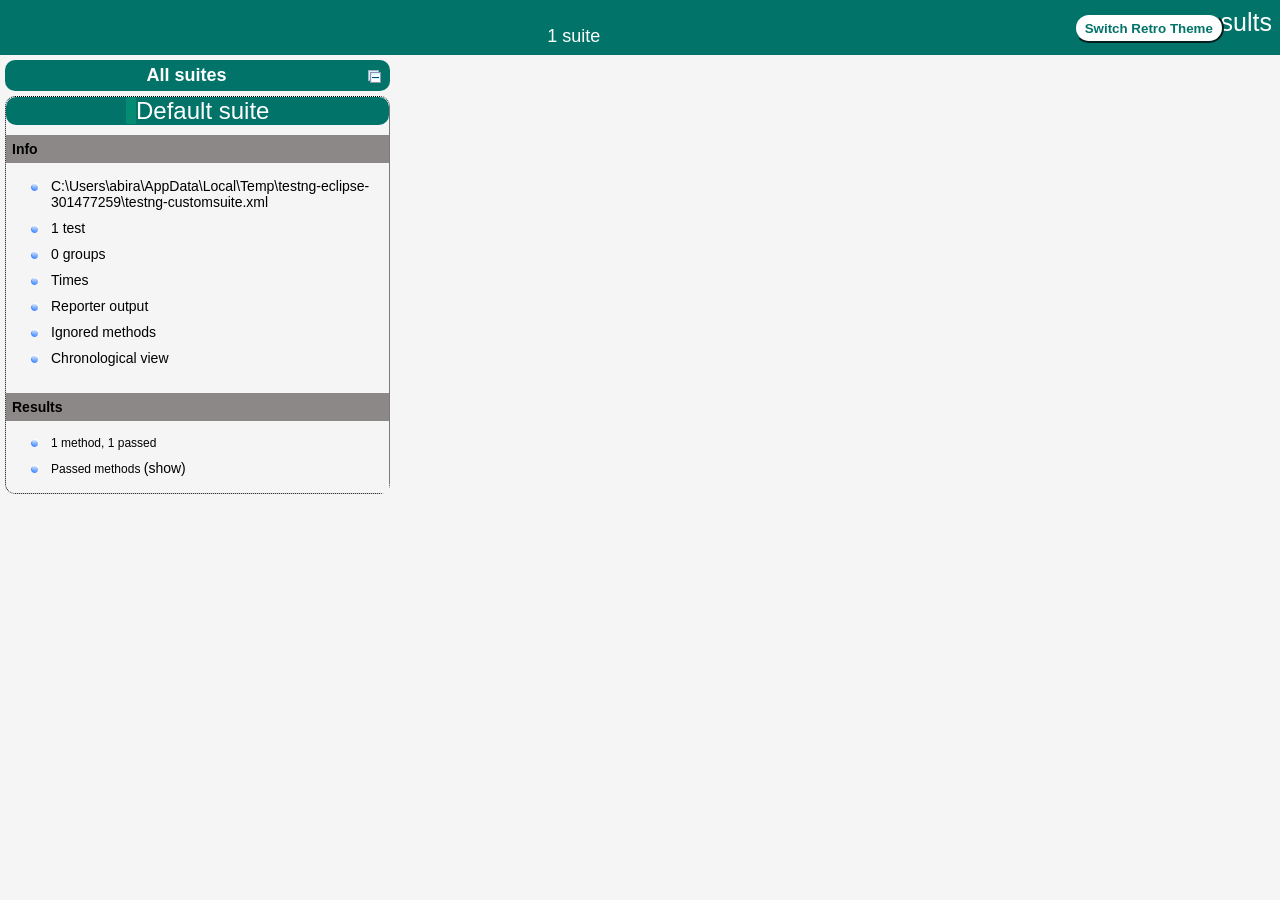
<file: test-output/index.html>
<!DOCTYPE html>

<html>
  <head>
  <meta charset='utf-8'>
  <title>TestNG reports</title>

    <link type="text/css" href="testng-reports1.css" rel="stylesheet" id="ultra" />
    <link type="text/css" href="testng-reports.css" rel="stylesheet" id="retro" disabled="false"/>
    <script type="text/javascript" src="jquery.min.js"></script>
    <script type="text/javascript" src="testng-reports.js"></script>
    <script type="text/javascript" src="https://www.google.com/jsapi"></script>
    <script type='text/javascript'>
      google.load('visualization', '1', {packages:['table']});
      google.setOnLoadCallback(drawTable);
      var suiteTableInitFunctions = new Array();
      var suiteTableData = new Array();
    </script>
    <!--
      <script type="text/javascript" src="jquery-ui/js/jquery-ui-1.8.16.custom.min.js"></script>
     -->
  </head>

  <body>
    <div class="top-banner-root">
      <span class="top-banner-title-font">Test results</span>
      <button id="button" class="button">Switch Retro Theme</button> <!-- button -->
      <br/>
      <span class="top-banner-font-1">1 suite</span>
    </div> <!-- top-banner-root -->
    <div class="navigator-root">
      <div class="navigator-suite-header">
        <span>All suites</span>
        <a href="#" title="Collapse/expand all the suites" class="collapse-all-link">
          <img src="collapseall.gif" class="collapse-all-icon">
          </img> <!-- collapse-all-icon -->
        </a> <!-- collapse-all-link -->
      </div> <!-- navigator-suite-header -->
      <div class="suite">
        <div class="rounded-window">
          <div class="suite-header light-rounded-window-top">
            <a href="#" panel-name="suite-Default_suite" class="navigator-link">
              <span class="suite-name border-passed">Default suite</span>
            </a> <!-- navigator-link -->
          </div> <!-- suite-header light-rounded-window-top -->
          <div class="navigator-suite-content">
            <div class="suite-section-title">
              <span>Info</span>
            </div> <!-- suite-section-title -->
            <div class="suite-section-content">
              <ul>
                <li>
                  <a href="#" panel-name="test-xml-Default_suite" class="navigator-link ">
                    <span>C:\Users\abira\AppData\Local\Temp\testng-eclipse-301477259\testng-customsuite.xml</span>
                  </a> <!-- navigator-link  -->
                </li>
                <li>
                  <a href="#" panel-name="testlist-Default_suite" class="navigator-link ">
                    <span class="test-stats">1 test</span>
                  </a> <!-- navigator-link  -->
                </li>
                <li>
                  <a href="#" panel-name="group-Default_suite" class="navigator-link ">
                    <span>0 groups</span>
                  </a> <!-- navigator-link  -->
                </li>
                <li>
                  <a href="#" panel-name="times-Default_suite" class="navigator-link ">
                    <span>Times</span>
                  </a> <!-- navigator-link  -->
                </li>
                <li>
                  <a href="#" panel-name="reporter-Default_suite" class="navigator-link ">
                    <span>Reporter output</span>
                  </a> <!-- navigator-link  -->
                </li>
                <li>
                  <a href="#" panel-name="ignored-methods-Default_suite" class="navigator-link ">
                    <span>Ignored methods</span>
                  </a> <!-- navigator-link  -->
                </li>
                <li>
                  <a href="#" panel-name="chronological-Default_suite" class="navigator-link ">
                    <span>Chronological view</span>
                  </a> <!-- navigator-link  -->
                </li>
              </ul>
            </div> <!-- suite-section-content -->
            <div class="result-section">
              <div class="suite-section-title">
                <span>Results</span>
              </div> <!-- suite-section-title -->
              <div class="suite-section-content">
                <ul>
                  <li>
                    <span class="method-stats">1 method,   1 passed</span>
                  </li>
                  <li>
                    <span class="method-list-title passed">Passed methods</span>
                    <span class="show-or-hide-methods passed">
                      <a href="#" panel-name="suite-Default_suite" class="hide-methods passed suite-Default_suite"> (hide)</a> <!-- hide-methods passed suite-Default_suite -->
                      <a href="#" panel-name="suite-Default_suite" class="show-methods passed suite-Default_suite"> (show)</a> <!-- show-methods passed suite-Default_suite -->
                    </span>
                    <div class="method-list-content passed suite-Default_suite">
                      <span>
                        <img src="passed.png" width="3%"/>
                        <a href="#" panel-name="suite-Default_suite" title="Zippy.ZippyPlan" class="method navigator-link" hash-for-method="ZippyPlan">ZippyPlan</a> <!-- method navigator-link -->
                      </span>
                      <br/>
                    </div> <!-- method-list-content passed suite-Default_suite -->
                  </li>
                </ul>
              </div> <!-- suite-section-content -->
            </div> <!-- result-section -->
          </div> <!-- navigator-suite-content -->
        </div> <!-- rounded-window -->
      </div> <!-- suite -->
    </div> <!-- navigator-root -->
    <div class="wrapper">
      <div class="main-panel-root">
        <div panel-name="suite-Default_suite" class="panel Default_suite">
          <div class="suite-Default_suite-class-passed">
            <div class="main-panel-header rounded-window-top">
              <img src="passed.png"/>
              <span class="class-name">Zippy.ZippyPlan</span>
            </div> <!-- main-panel-header rounded-window-top -->
            <div class="main-panel-content rounded-window-bottom">
              <div class="method">
                <div class="method-content">
                  <a name="ZippyPlan">
                  </a> <!-- ZippyPlan -->
                  <span class="method-name">ZippyPlan</span>
                </div> <!-- method-content -->
              </div> <!-- method -->
            </div> <!-- main-panel-content rounded-window-bottom -->
          </div> <!-- suite-Default_suite-class-passed -->
        </div> <!-- panel Default_suite -->
        <div panel-name="test-xml-Default_suite" class="panel">
          <div class="main-panel-header rounded-window-top">
            <span class="header-content">C:\Users\abira\AppData\Local\Temp\testng-eclipse-301477259\testng-customsuite.xml</span>
          </div> <!-- main-panel-header rounded-window-top -->
          <div class="main-panel-content rounded-window-bottom">
            <pre>
&lt;?xml version=&quot;1.0&quot; encoding=&quot;UTF-8&quot;?&gt;
&lt;!DOCTYPE suite SYSTEM &quot;https://testng.org/testng-1.0.dtd&quot;&gt;
&lt;suite name=&quot;Default suite&quot; guice-stage=&quot;DEVELOPMENT&quot;&gt;
  &lt;test thread-count=&quot;5&quot; name=&quot;Default test&quot; verbose=&quot;2&quot;&gt;
    &lt;classes&gt;
      &lt;class name=&quot;Zippy.ZippyPlan&quot;/&gt;
    &lt;/classes&gt;
  &lt;/test&gt; &lt;!-- Default test --&gt;
&lt;/suite&gt; &lt;!-- Default suite --&gt;
            </pre>
          </div> <!-- main-panel-content rounded-window-bottom -->
        </div> <!-- panel -->
        <div panel-name="testlist-Default_suite" class="panel">
          <div class="main-panel-header rounded-window-top">
            <span class="header-content">Tests for Default suite</span>
          </div> <!-- main-panel-header rounded-window-top -->
          <div class="main-panel-content rounded-window-bottom">
            <ul>
              <li>
                <span class="test-name">Default test (1 class)</span>
              </li>
            </ul>
          </div> <!-- main-panel-content rounded-window-bottom -->
        </div> <!-- panel -->
        <div panel-name="group-Default_suite" class="panel">
          <div class="main-panel-header rounded-window-top">
            <span class="header-content">Groups for Default suite</span>
          </div> <!-- main-panel-header rounded-window-top -->
          <div class="main-panel-content rounded-window-bottom">
          </div> <!-- main-panel-content rounded-window-bottom -->
        </div> <!-- panel -->
        <div panel-name="times-Default_suite" class="panel">
          <div class="main-panel-header rounded-window-top">
            <span class="header-content">Times for Default suite</span>
          </div> <!-- main-panel-header rounded-window-top -->
          <div class="main-panel-content rounded-window-bottom">
            <div class="times-div">
              <script type="text/javascript">
suiteTableInitFunctions.push('tableData_Default_suite');
function tableData_Default_suite() {
var data = new google.visualization.DataTable();
data.addColumn('number', 'Number');
data.addColumn('string', 'Method');
data.addColumn('string', 'Class');
data.addColumn('number', 'Time (ms)');
data.addRows(1);
data.setCell(0, 0, 0)
data.setCell(0, 1, 'ZippyPlan')
data.setCell(0, 2, 'Zippy.ZippyPlan')
data.setCell(0, 3, 74975);
window.suiteTableData['Default_suite']= { tableData: data, tableDiv: 'times-div-Default_suite'}
return data;
}
              </script>
              <span class="suite-total-time">Total running time: 1 minutes</span>
              <div id="times-div-Default_suite">
              </div> <!-- times-div-Default_suite -->
            </div> <!-- times-div -->
          </div> <!-- main-panel-content rounded-window-bottom -->
        </div> <!-- panel -->
        <div panel-name="reporter-Default_suite" class="panel">
          <div class="main-panel-header rounded-window-top">
            <span class="header-content">Reporter output for Default suite</span>
          </div> <!-- main-panel-header rounded-window-top -->
          <div class="main-panel-content rounded-window-bottom">
          </div> <!-- main-panel-content rounded-window-bottom -->
        </div> <!-- panel -->
        <div panel-name="ignored-methods-Default_suite" class="panel">
          <div class="main-panel-header rounded-window-top">
            <span class="header-content">0 ignored methods</span>
          </div> <!-- main-panel-header rounded-window-top -->
          <div class="main-panel-content rounded-window-bottom">
          </div> <!-- main-panel-content rounded-window-bottom -->
        </div> <!-- panel -->
        <div panel-name="chronological-Default_suite" class="panel">
          <div class="main-panel-header rounded-window-top">
            <span class="header-content">Methods in chronological order</span>
          </div> <!-- main-panel-header rounded-window-top -->
          <div class="main-panel-content rounded-window-bottom">
            <div class="chronological-class">
              <div class="chronological-class-name">Zippy.ZippyPlan</div> <!-- chronological-class-name -->
              <div class="test-method">
                <span class="method-name">ZippyPlan</span>
                <span class="method-start">0 ms</span>
              </div> <!-- test-method -->
          </div> <!-- main-panel-content rounded-window-bottom -->
        </div> <!-- panel -->
      </div> <!-- main-panel-root -->
    </div> <!-- wrapper -->
  </body>
<script type="text/javascript" src="testng-reports2.js"></script>
</html>
</file>
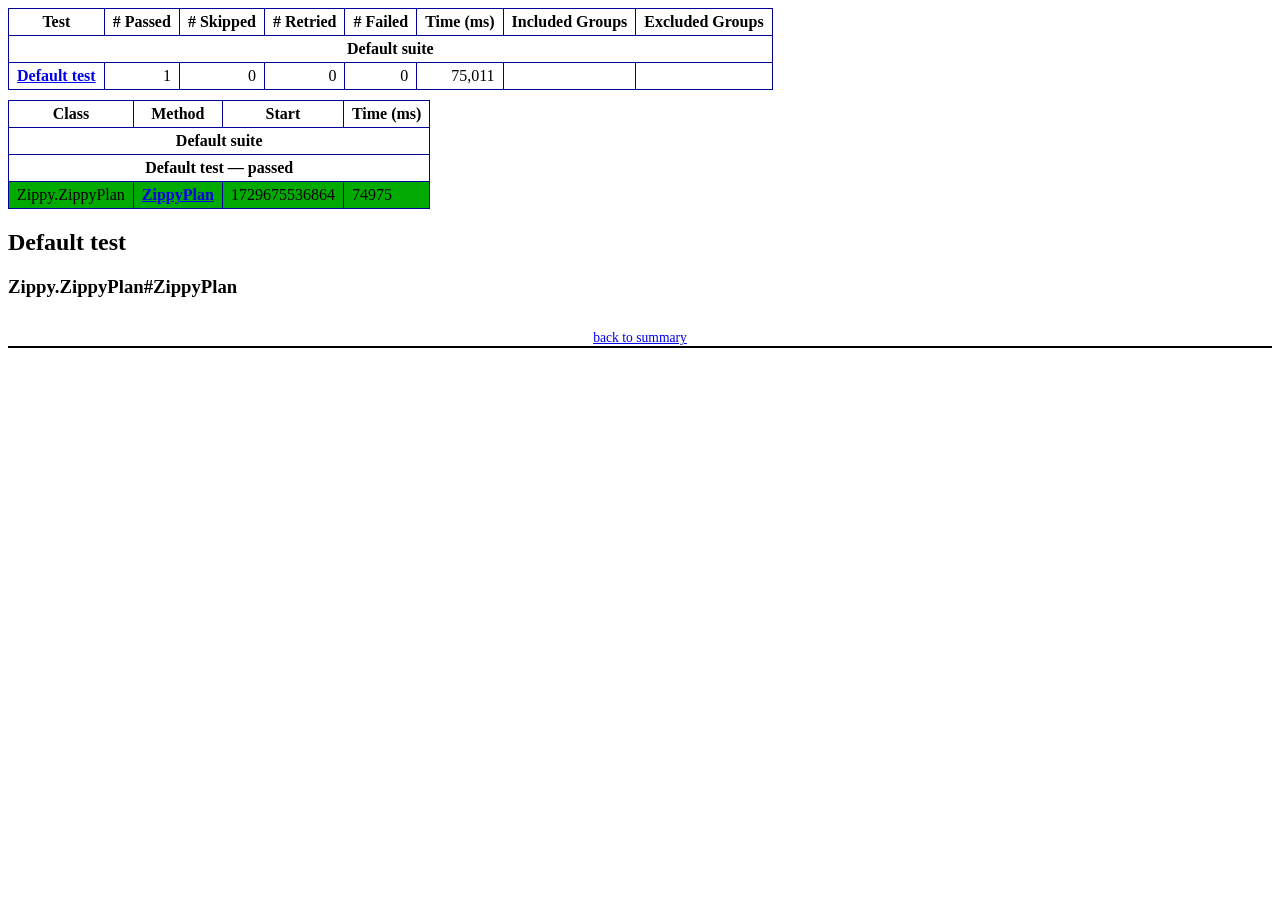
<file: test-output/emailable-report.html>
<!DOCTYPE html PUBLIC "-//W3C//DTD XHTML 1.1//EN" "https://www.w3.org/TR/xhtml11/DTD/xhtml11.dtd">
<html xmlns="https://www.w3.org/1999/xhtml">
<head>
<meta http-equiv="content-type" content="text/html; charset=UTF-8"/>
<title>TestNG Report</title>
<style type="text/css">table {margin-bottom:10px;border-collapse:collapse;empty-cells:show}th,td {border:1px solid #009;padding:.25em .5em}th {vertical-align:bottom}td {vertical-align:top}table a {font-weight:bold}.stripe td {background-color: #E6EBF9}.num {text-align:right}.passedodd td {background-color: #3F3}.passedeven td {background-color: #0A0}.skippedodd td {background-color: #DDD}.skippedeven td {background-color: #CCC}.failedodd td,.attn {background-color: #F33}.failedeven td,.stripe .attn {background-color: #D00}.stacktrace {white-space:pre;font-family:monospace}.totop {font-size:85%;text-align:center;border-bottom:2px solid #000}.invisible {display:none}</style>
</head>
<body>
<table>
<tr><th>Test</th><th># Passed</th><th># Skipped</th><th># Retried</th><th># Failed</th><th>Time (ms)</th><th>Included Groups</th><th>Excluded Groups</th></tr>
<tr><th colspan="8">Default suite</th></tr>
<tr><td><a href="#t0">Default test</a></td><td class="num">1</td><td class="num">0</td><td class="num">0</td><td class="num">0</td><td class="num">75,011</td><td></td><td></td></tr>
</table>
<table id='summary'><thead><tr><th>Class</th><th>Method</th><th>Start</th><th>Time (ms)</th></tr></thead><tbody><tr><th colspan="4">Default suite</th></tr></tbody><tbody id="t0"><tr><th colspan="4">Default test &#8212; passed</th></tr><tr class="passedeven"><td rowspan="1">Zippy.ZippyPlan</td><td><a href="#m0">ZippyPlan</a></td><td rowspan="1">1729675536864</td><td rowspan="1">74975</td></tr></tbody>
</table>
<h2>Default test</h2><h3 id="m0">Zippy.ZippyPlan#ZippyPlan</h3><table class="result"><tr><th class="invisible"/></tr></table><p class="totop"><a href="#summary">back to summary</a></p>
</body>
</html>
</file>
<file: test-output/testng-reports1.css>
body {
    background-color: whitesmoke;
    margin: 0 0 5px 5px;
}
ul {
     margin-top: 10px;
     margin-left:-10px;
}
 li {
     font-family: "Helvetica Neue", Helvetica, Arial, sans-serif;
     padding:5px 5px;
 }
 a {
     text-decoration: none;
     color: black;
     font-size: 14px;
 }

 a:hover {
    color:black ;
    text-decoration: underline;
 }

 .navigator-selected {
     /* #ffa500; Mouse hover color after click Orange.*/
     background:#027368
 }

 .wrapper {
     position: absolute;
     top: 60px;
     bottom: 0;
     left: 400px;
     right: 0;
     margin-right:9px;
     overflow: auto;/*imortant*/
 }

 .navigator-root {
     position: absolute;
     top: 60px;
     bottom: 0;
     left: 0;
     width: 400px;
     overflow-y: auto;/*important*/
 }

 .suite {
     margin: -5px 10px 10px 5px;
     background-color: whitesmoke ;/*Colour of the left bside box*/
 }

 .suite-name {
     font-size: 24px;
     font-family: "Helvetica Neue", Helvetica, Arial, sans-serif;/*All TEST SUITE*/
     color: white;
 }

 .main-panel-header {
     padding: 5px;
     background-color: #027368; /*afeeee*/;
     font-family: "Helvetica Neue", Helvetica, Arial, sans-serif;
     color:white;
     font-size: 18px;
 }

 .main-panel-content {
     padding: 5px;
     margin-bottom: 10px;
     background-color: #CCD0D1; /*d0ffff*/; /*Belongs to backGround of rightSide boxes*/
 }

 .rounded-window {
     border-style: dotted;
     border-width: 1px;/*Border of left Side box*/
     background-color: whitesmoke;
     border-radius: 10px;
 }

 .rounded-window-top {
     border-top-right-radius: 10px 10px;
     border-top-left-radius: 10px 10px;
     border-style: solid;
     border-width: 1px;
     overflow: auto;/*Top of RightSide box*/
 }

 .light-rounded-window-top {
     background-color: #027368;
     padding-left:120px;
     border-radius: 10px;

 }

 .rounded-window-bottom {
     border-bottom-right-radius: 10px 10px;
     border-bottom-left-radius: 10px 10px;
     overflow: auto;/*Bottom of rightSide box*/
 }

 .method-name {
     font-size: 14px;
     font-family: "Helvetica Neue", Helvetica, Arial, sans-serif;
     font-weight: bold;
 }

 .method-content {
     border-style: solid;
     border-width: 0 0 1px 0;
     margin-bottom: 10px;
     padding-bottom: 5px;
     width: 100%;
 }

 .parameters {
     font-size: 14px;
     font-family: "Helvetica Neue", Helvetica, Arial, sans-serif;
 }

 .stack-trace {
     white-space: pre;
     font-family: "Helvetica Neue", Helvetica, Arial, sans-serif;
     font-size: 12px;
     font-weight: bold;
     margin-top: 0;
     margin-left: 20px; /*Error Stack Trace Message*/
 }

 .testng-xml {
    font-family: "Helvetica Neue", Helvetica, Arial, sans-serif;
 }

 .method-list-content {
     margin-left: 10px;
 }

 .navigator-suite-content {
     margin-left: 10px;
     font: 12px 'Lucida Grande';
 }

 .suite-section-title {
     font-family: "Helvetica Neue", Helvetica, Arial, sans-serif;
     font-size: 14px;
     font-weight:bold;
     background-color: #8C8887;
     margin-left: -10px;
     margin-top:10px;
     padding:6px;
 }

 .suite-section-content {
     list-style-image: url(bullet_point.png);
     background-color: whitesmoke;
     font-family: "Helvetica Neue", Helvetica, Arial, sans-serif;
     overflow: hidden;
 }

 .top-banner-root {
     position: absolute;
     top: 0;
     height: 45px;
     left: 0;
     right: 0;
     padding: 5px;
     margin: 0 0 5px 0;
     background-color: #027368;
     font-family: "Helvetica Neue", Helvetica, Arial, sans-serif;
     font-size: 18px;
     color: #fff;
     text-align: center;/*Belongs to the Top of Report*//*Status: - Completed*/
 }

 .top-banner-title-font {
     font-size: 25px;
     font-family: "Helvetica Neue", Helvetica, Arial, sans-serif;
     padding: 3px;
     float: right;
 }

 .test-name {
     font-family: "Helvetica Neue", Helvetica, Arial, sans-serif;
     font-size: 16px;
 }

 .suite-icon {
     padding: 5px;
     float: right;
     height: 20px;
 }

 .test-group {
     font: 20px 'Lucida Grande';
     margin: 5px 5px 10px 5px;
     border-width: 0 0 1px 0;
     border-style: solid;
     padding: 5px;
 }

 .test-group-name {
     font-weight: bold;
 }

 .method-in-group {
     font-size: 16px;
     margin-left: 80px;
 }

 table.google-visualization-table-table {
     width: 100%;
 }

 .reporter-method-name {
     font-size: 14px;
     font-family: "Helvetica Neue", Helvetica, Arial, sans-serif;
 }

 .reporter-method-output-div {
     padding: 5px;
     margin: 0 0 5px 20px;
     font-size: 12px;
     font-family: "Helvetica Neue", Helvetica, Arial, sans-serif;
     border-width: 0 0 0 1px;
     border-style: solid;
 }

 .ignored-class-div {
     font-size: 14px;
     font-family: "Helvetica Neue", Helvetica, Arial, sans-serif;
 }

 .ignored-methods-div {
     padding: 5px;
     margin: 0 0 5px 20px;
     font-size: 12px;
     font-family: "Helvetica Neue", Helvetica, Arial, sans-serif;
     border-width: 0 0 0 1px;
     border-style: solid;
 }

 .border-failed {
    border-radius:2px;
     border-style: solid;
     border-width: 0 0 0 10px;
     border-color: #F20505;
 }

 .border-skipped {
     border-radius:2px;
     border-style: solid;
     border-width: 0 0 0 10px;
     border-color: #F2BE22;
 }

 .border-passed {
     border-radius:2px;
     border-style: solid;
     border-width: 0 0 0 10px;
     border-color: #038C73;
 }

 .times-div {
     text-align: center;
     padding: 5px;
 }

 .suite-total-time {
     font: 16px 'Lucida Grande';
 }

 .configuration-suite {
     margin-left: 20px;
 }

 .configuration-test {
     margin-left: 40px;
 }

 .configuration-class {
     margin-left: 60px;
 }

 .configuration-method {
     margin-left: 80px;
 }

 .test-method {
     margin-left: 100px;
 }

 .chronological-class {
     background-color: #CCD0D1;
     border-width: 0 0 1px 1px;/*Chronological*/
 }

 .method-start {
     float: right;
 }

 .chronological-class-name {
     padding: 0 0 0 5px;
     margin-top:5px;
     font-family: "Helvetica Neue", Helvetica, Arial, sans-serif;
     color: #008;
 }

 .after, .before, .test-method {
     font-family: "Helvetica Neue", Helvetica, Arial, sans-serif;
     font-size: 14px;
     margin-top:5px;
 }

 .navigator-suite-header {
     font-size: 18px;
     margin: 0px 10px 10px 5px;
     padding: 5px;
     border-radius: 10px;
     background-color: #027368;
     color: white;
     font-weight:bold;
     font-family: "Helvetica Neue", Helvetica, Arial, sans-serif;
     text-align: center; /*All Suites on top of left box*//*Status: -Completed*/
 }

 .collapse-all-icon {
     padding: 3px;
     float: right;
 }
 .button{
    position: absolute;
    margin-left:500px;
    margin-top:8px;
    background-color: white;
    color:#027368;
    font-family: "Helvetica Neue", Helvetica, Arial, sans-serif;
    font-weight:bold;
    border-color:#027368;
    border-radius:25px;
    cursor: pointer;
    height:30px;
    width:150px;
    outline: none;
}
/*Author: - Akhil Gullapalli*/
</file>
<file: test-output/testng-reports.css>
body {
    margin: 0 0 5px 5px;
}

ul {
    margin: 0;
}

li {
    list-style-type: none;
}

a {
    text-decoration: none;
}

a:hover {
    text-decoration: underline;
}

.navigator-selected {
    background: #ffa500;
}

.wrapper {
    position: absolute;
    top: 60px;
    bottom: 0;
    left: 400px;
    right: 0;
    overflow: auto;
}

.navigator-root {
    position: absolute;
    top: 60px;
    bottom: 0;
    left: 0;
    width: 400px;
    overflow-y: auto;
}

.suite {
    margin: 0 10px 10px 0;
    background-color: #fff8dc;
}

.suite-name {
    padding-left: 10px;
    font-size: 25px;
    font-family: Times, sans-serif;
}

.main-panel-header {
    padding: 5px;
    background-color: #9FB4D9; /*afeeee*/;
    font-family: monospace;
    font-size: 18px;
}

.main-panel-content {
    padding: 5px;
    margin-bottom: 10px;
    background-color: #DEE8FC; /*d0ffff*/;
}

.rounded-window {
    border-radius: 10px;
    border-style: solid;
    border-width: 1px;
}

.rounded-window-top {
    border-top-right-radius: 10px 10px;
    border-top-left-radius: 10px 10px;
    border-style: solid;
    border-width: 1px;
    overflow: auto;
}

.light-rounded-window-top {
    border-top-right-radius: 10px 10px;
    border-top-left-radius: 10px 10px;
}

.rounded-window-bottom {
    border-style: solid;
    border-width: 0 1px 1px 1px;
    border-bottom-right-radius: 10px 10px;
    border-bottom-left-radius: 10px 10px;
    overflow: auto;
}

.method-name {
    font-size: 12px;
    font-family: monospace;
}

.method-content {
    border-style: solid;
    border-width: 0 0 1px 0;
    margin-bottom: 10px;
    padding-bottom: 5px;
    width: 80%;
}

.parameters {
    font-size: 14px;
    font-family: monospace;
}

.stack-trace {
    white-space: pre;
    font-family: monospace;
    font-size: 12px;
    font-weight: bold;
    margin-top: 0;
    margin-left: 20px;
}

.testng-xml {
    font-family: monospace;
}

.method-list-content {
    margin-left: 10px;
}

.navigator-suite-content {
    margin-left: 10px;
    font: 12px 'Lucida Grande';
}

.suite-section-title {
    margin-top: 10px;
    width: 80%;
    border-style: solid;
    border-width: 1px 0 0 0;
    font-family: Times, sans-serif;
    font-size: 18px;
    font-weight: bold;
}

.suite-section-content {
    list-style-image: url(bullet_point.png);
}

.top-banner-root {
    position: absolute;
    top: 0;
    height: 45px;
    left: 0;
    right: 0;
    padding: 5px;
    margin: 0 0 5px 0;
    background-color: #0066ff;
    font-family: Times, sans-serif;
    color: #fff;
    text-align: center;
}
.button{
    position: absolute;
    margin-left:500px;
    margin-top:8px;
    background-color: white;
    color:#0066ff;
    font-family: "Helvetica Neue", Helvetica, Arial, sans-serif;
    font-weight:bold;
    border-color:#0066ff ;
    border-radius:25px;
    cursor: pointer;
    height:30px;
    width:150px;
    outline:none;

}

.top-banner-title-font {
    font-size: 25px;
}

.test-name {
    font-family: 'Lucida Grande', sans-serif;
    font-size: 16px;
}

.suite-icon {
    padding: 5px;
    float: right;
    height: 20px;
}

.test-group {
    font: 20px 'Lucida Grande';
    margin: 5px 5px 10px 5px;
    border-width: 0 0 1px 0;
    border-style: solid;
    padding: 5px;
}

.test-group-name {
    font-weight: bold;
}

.method-in-group {
    font-size: 16px;
    margin-left: 80px;
}

table.google-visualization-table-table {
    width: 100%;
}

.reporter-method-name {
    font-size: 14px;
    font-family: monospace;
}

.reporter-method-output-div {
    padding: 5px;
    margin: 0 0 5px 20px;
    font-size: 12px;
    font-family: monospace;
    border-width: 0 0 0 1px;
    border-style: solid;
}

.ignored-class-div {
    font-size: 14px;
    font-family: monospace;
}

.ignored-methods-div {
    padding: 5px;
    margin: 0 0 5px 20px;
    font-size: 12px;
    font-family: monospace;
    border-width: 0 0 0 1px;
    border-style: solid;
}

.border-failed {
    border-top-left-radius: 10px 10px;
    border-bottom-left-radius: 10px 10px;
    border-style: solid;
    border-width: 0 0 0 10px;
    border-color: #f00;
}

.border-skipped {
    border-top-left-radius: 10px 10px;
    border-bottom-left-radius: 10px 10px;
    border-style: solid;
    border-width: 0 0 0 10px;
    border-color: #edc600;
}

.border-passed {
    border-top-left-radius: 10px 10px;
    border-bottom-left-radius: 10px 10px;
    border-style: solid;
    border-width: 0 0 0 10px;
    border-color: #19f52d;
}

.times-div {
    text-align: center;
    padding: 5px;
}

.suite-total-time {
    font: 16px 'Lucida Grande';
}

.configuration-suite {
    margin-left: 20px;
}

.configuration-test {
    margin-left: 40px;
}

.configuration-class {
    margin-left: 60px;
}

.configuration-method {
    margin-left: 80px;
}

.test-method {
    margin-left: 100px;
}

.chronological-class {
    background-color: skyblue;
    border-style: solid;
    border-width: 0 0 1px 1px;
}

.method-start {
    float: right;
}

.chronological-class-name {
    padding: 0 0 0 5px;
    color: #008;
}

.after, .before, .test-method {
    font-family: monospace;
    font-size: 14px;
}

.navigator-suite-header {
    font-size: 22px;
    margin: 0 10px 5px 0;
    background-color: #deb887;
    text-align: center;
}

.collapse-all-icon {
    padding: 5px;
    float: right;
}
/*retro Theme*/
</file>
